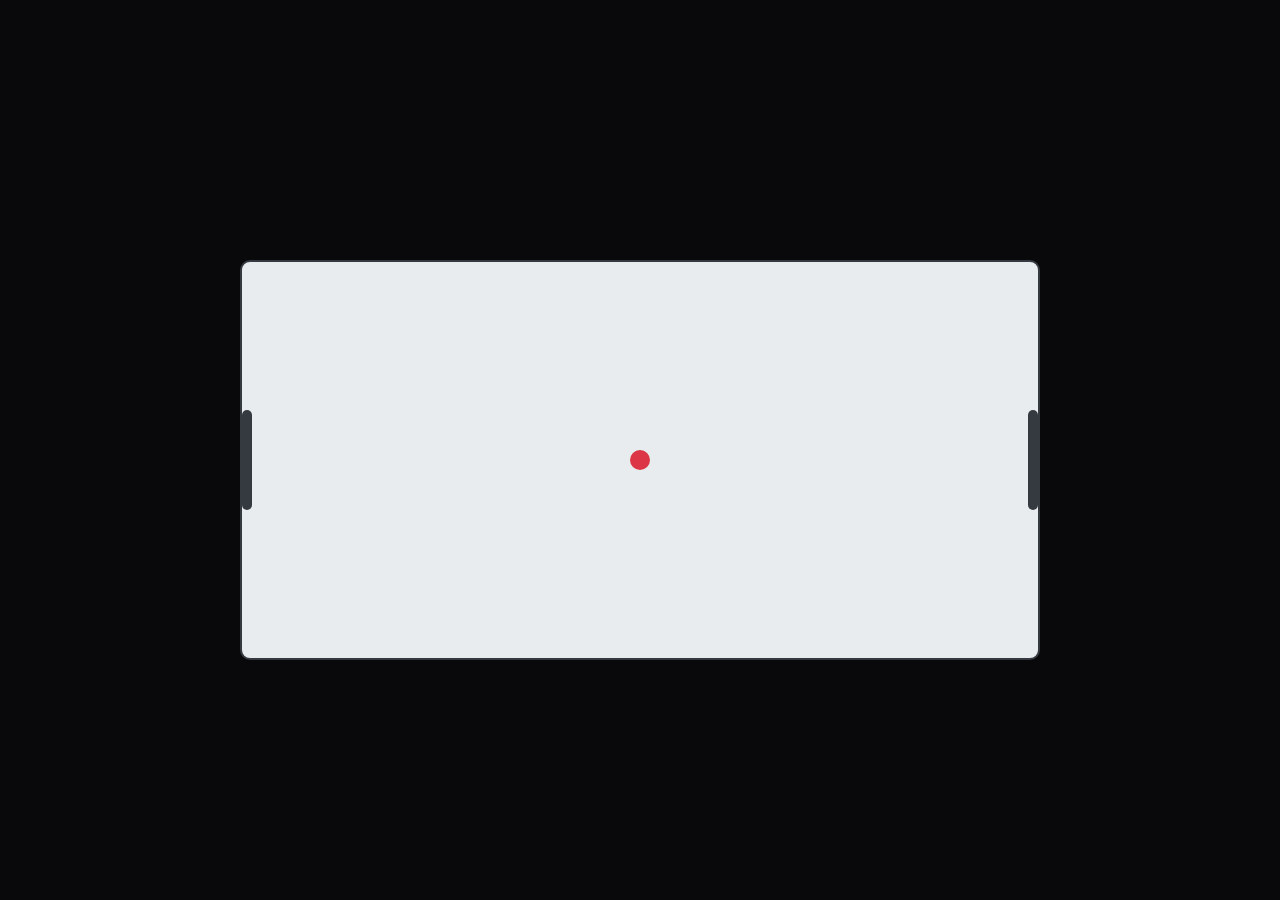
<file: main/pages/index.html>
<!DOCTYPE html>
<html lang="en">
<head>
 <meta charset="UTF-8">
 <meta name="viewport" content="width=device-width, initial-scale=1.0">
 <title>Ping Pong Game</title>
 <link href="https://stackpath.bootstrapcdn.com/bootstrap/4.5.2/css/bootstrap.min.css" rel="stylesheet">
 <link href="../main.css" rel="stylesheet">
 <style>
.game-area {
    position: absolute;
    top: 50%;
    left: 50%;
    transform: translate(-50%, -50%);
    text-align: center;
}
.game-board {
    width: 800px;
    height: 400px;
    background-color: #e9ecef;
    border: 2px solid #343a40;
    border-radius: 10px;
    position: relative;
    margin-top: 20px;
}
.paddle {
    position: absolute;
    width: 10px;
    height: 100px;
    background-color: #343a40;
    border-radius: 5px;
}
.paddle-left {
    left: 0;
    top: calc(50% - 50px);
}
.paddle-right {
    right: 0;
    top: calc(50% - 50px);
}
.ball {
    position: absolute;
    width: 20px;
    height: 20px;
    background-color: #dc3545;
    border-radius: 50%;
    top: calc(50% - 10px);
    left: calc(50% - 10px);
}
</style>
</head>
<body>
 <div class="game-area">
    <div class="game-board">
        <div class="paddle paddle-left"></div>
        <div class="ball"></div>
        <div class="paddle paddle-right"></div>
    </div>
 </div>
</body>
</html>
</file>
<file: main/main.css>
@import url('https://fonts.googleapis.com/css2?family=Fredoka:wght@300..700&family=Roboto:ital,wght@0,100;0,300;0,400;0,500;0,700;0,900;1,100;1,300;1,400;1,500;1,700;1,900&display=swap');

:root {
    --text-color: #f5f5f5;
    --background-color: #09090b;
    --divider-color: rgba(255, 255, 255, 0.1);
    --section-color: rgba(30, 27, 75, 0.1);
    --shadow-color: rgba(255, 255, 255, 0.1);
    --link-hover-color: #fff;

    /* --text-color: #000;
    --background-color: #fff;
    --divider-color: rgba(0, 0, 0, 0.1);
    --section-color: rgba(30, 27, 75, 0.1);
    --shadow-color: rgba(0, 0, 0, 0.2); */
    /* --link-hover-color: #000; */

    --primary-color: #0d6efd;
    --secondary-color: #f5f5f5;
    --light-color: #f8f9fa;
    /* --dark-color: #212529; */
    --dark-color: #18181b;
    --gray-color: #ccc;
    --gray-dark-color: #777;
    --border-color: #cccccc;
    --online-color: #22c55e;
    --offline-color: #606a8d;
    --link-color: #606a8d;
    --icon-color: #606a8d;
}


html {
    height: 100%;
}

body {
    width: 100%;
    height: 100%;
    font-family: "Fredoka";
    line-height: 1.5;
    background-color: var(--background-color);
    color: var(--text-color);
    /* overflow: hidden; */
    overflow-x: hidden;
}


header {
    flex-grow: 1;
    position: relative;
    margin-left: 200px;
    z-index: 100;
    background-color: inherit;
}

ul {
    margin: 0;
    padding: 0;
    border: 0;
    font-size: 100%;
    font: inherit;
    vertical-align: baseline;
}

hr {
    color: var(--link-color);
}

.container-form-content {
    padding-top: 15rem;
    max-width: 400px;
    margin: auto;
}

.form-control:focus {
    color: inherit;
    background-color: inherit;
}

form .form-floating:focus-within {
    z-index: 2;
}

form input[type="text"],
input[type="email"],
input[type="password"],
input[type="tel"] {
    background-color: inherit;
    margin-bottom: -1px;
    border: 0.1px solid var(--border-color);
    color: inherit;
    margin-bottom: 5px;
}

.main-container {}

.oauth-btn {
    display: inline-flex;
    align-items: center;
    justify-content: center;
    padding: 10px 20px;
    background-color: inherit;
    border: 0.1px solid var(--border-color);
    border-radius: 4px;
    color: var(--text-color);
    font-weight: bold;
    cursor: pointer;
    transition: background-color 0.3s ease;
}

.oauth-btn img {
    width: 30px;
    margin-right: 10px;
}

#intra-logo {
    mix-blend-mode: difference;
    filter: invert(1);
}

.auth-otp-box {
    max-width: 400px;
    padding: 2rem;
    border-radius: 0.5rem;
    box-shadow: 0 4px 8px 0 var(--shadow-color), 0 0px 20px 0 var(--shadow-color);
}

.auth-otp-box h2 {
    margin-bottom: 1rem;
}

.auth-otp-box .form-control {
    margin-bottom: 1rem;
}


.settings-box {
    max-width: 400px;
    padding: 2rem;
    border-radius: 0.5rem;
    box-shadow: 0 4px 8px 0 var(--shadow-color), 0 0px 20px 0 var(--shadow-color);
}

.settings-box h2 {
    margin-bottom: 1.5rem;
}

.muted-text {
    font-weight: 500;
    color: var(--offline-color);
}

.active-text {
    font-weight: 500;
    color: var(--primary-color);
}

.switch-label {
    margin-left: 1rem;
    font-weight: 500;
}

#qrcode {
    display: none;
    margin-top: 2rem;
}

#qrcode-box {
    width: 202px;
    border: 0.1px solid var(--text-color);
}


#searchInput {
    color: var(--text-color);
}

.message-area {
    height: 100%;
    width: 100%;
    background: inherit;
}

.chat-area {
    width: 100%;
    height: calc(100vh - 60px);
    bottom: 0;
    flex-grow: 1;
    display: block;
    position: relative;
    background-color: inherit;
    border-radius: 0.3rem;
    overflow: hidden;
}

.chatlist {
    outline: 0;
    height: 100%;
    overflow: hidden;
    width: 220px;
    float: right;
    margin-right: 0;
    padding-right: 0;
    padding-top: 1%;
    padding-left: 0.5rem;
}

.chat-area .modal-content {
    border: none;
    border-radius: 0;
    outline: 0;
    height: 100%;
}

.chat-area .modal-dialog-scrollable {
    height: 100% !important;
}

.chatbox-empty {
    display: flex;
    flex-direction: column;
    justify-content: center;
    align-items: center;
    height: 100%;
    text-align: center;
    padding: 50px 20px;
    color: var(--gray-color);
    font-family: Arial, sans-serif;
    border-right: 1px solid var(--divider-color);
}

.chatbox-empty .chat-icon {
    height: 50px;
    width: 60px;
    color: rgba(96, 106, 141, 0.8);
    margin-bottom: 15px;
}

.chatbox-empty p {
    font-size: 20px;
    font-weight: bold;
    margin-bottom: 10px;
}

.chatbox-empty span {
    font-size: 15px;
    color: var(--gray-color);
}

.chatbox {
    width: auto;
    overflow: hidden;
    height: 100%;
    border-right: 1px solid var(--divider-color);
    opacity: 1;
    display: none;
}

.chatbox .modal-dialog,
.chatlist .modal-dialog {
    max-width: 100%;
    margin: 0;
}

.msg-search {
    display: flex;
    align-items: center;
    justify-content: space-between;
}

.msg-search i {
    font-size: 20px;
    color: var(--text-color);
}

.chat-area .form-control {
    display: block;
    width: 100%;
    /* margin-left: 5%; */
    padding: 10px;
    /* padding: 10px; */
    /* padding: 0.375rem 0.75rem; */
    font-size: 14px;
    font-weight: 400;
    line-height: 1.5;
    color: var(--text-color);
    background-color: inherit;
    background-clip: padding-box;
    -webkit-appearance: none;
    -moz-appearance: none;
    border-color: #6c757d;
    appearance: none;
}

.chat-area .form-control:focus {
    outline: 0;
    box-shadow: inherit;
}

.chat-area .nav-tabs .nav-item {
    width: 100%;
}

.chat-area .nav-tabs .nav-link {
    width: 100%;
    color: var(--text-color);
    font-size: 14px;
    font-weight: 500;
    line-height: 1.5;
    text-transform: capitalize;
    margin-top: 5px;
    margin-bottom: 2px;
    background: 0 0;
    border: none;
    outline: none;
}

.chat-area .nav-tabs {
    border-bottom: none;
}

.chat-list h3 {
    color: var(--text-color);
    font-size: 16px;
    font-weight: 500;
    line-height: 1.5;
    text-transform: capitalize;
    margin-bottom: 0;
}

.chat-list p {
    color: var(--text-color);
    font-size: 14px;
    font-weight: 400;
    line-height: 1.5;
    margin-bottom: 0;
}

.chat-list div.d-flex {
    position: fixed;
    margin-bottom: 10px;
    position: relative;
    text-decoration: none;
    padding: 2%;
    cursor: pointer;
    background-color: var(--shadow-color);
    border-radius: 2px;
}

.chat-list div.active-chat {
    background-color: rgba(13, 110, 253, 0.8);
    border-radius: 0.15rem;
}

.single-line-text {
    display: flex;
    justify-content: space-between;
    align-items: center;
    white-space: nowrap;
    overflow: hidden;
    text-overflow: ellipsis;
}

.right-aligned-item {
    font-weight: bold;
    color: #6c757d;
}


.chat-list .active {
    display: block;
    content: '';
    clear: both;
    position: absolute;
    bottom: 3px;
    left: 44px;
    height: 12px;
    width: 12px;
    background: var(--online-color);
    border-radius: 50%;
    border: 2px solid var(--text-color);
}

.chat-list-empty {
    flex-grow: 1;
    display: none;
    justify-content: center;
    align-items: center;
    color: var(--gray-color);
    text-align: center;
}

.msg-head h3 {
    color: var(--text-color);
    font-size: 15px;
    font-weight: 500;
    line-height: 1.5;
    margin-bottom: 0;
    text-transform: capitalize;
}

.msg-head p {
    color: var(--text-color);
    font-size: 15px;
    font-weight: 400;
    line-height: 1.5;
    margin-bottom: 0;
}

.msg-head {
    padding: 5px 15px 0px;
    border-bottom: 0.1px solid var(--divider-color);
}

.moreoption {
    display: flex;
    align-items: center;
    justify-content: end;
}

.moreoption .navbar {
    padding: 0;
}

.moreoption li .nav-link {
    color: var(--text-color);
    font-size: 20px;
    margin-top: 7px;
}

.moreoption .dropdown-toggle::after {
    display: none;
}

.moreoption .dropdown-menu {
    top: 100%;
    left: auto;
    right: 0;
    margin-top: 0.125rem;
    background-color: var(--dark-color);
}

.moreoption i {
    color: var(--gray-color);
}

.moreoption .dropdown-menu .dropdown-item {
    color: var(--light-color);
}

.moreoption .dropdown-menu .dropdown-item:hover {
    background-color: inherit;
}

.msg-body {
    padding: 3%;
}

.msg-body ul {
    overflow: hidden;
}

.msg-body ul li {
    list-style: none;
    margin: 15px 0;
}

.msg-body ul li.reply {
    color: var(--dark-color);
    display: block;
    width: 100%;
    max-width: 300px;
    text-align: left;
    position: relative;
}

.msg-body ul li.reply:before {
    display: block;
    clear: both;
    content: '';
    position: absolute;
    top: -6px;
    /* Adjust this value as needed */
    left: -8px;
    /* Adjust to fix alignment */
    width: 0;
    height: 0;
    border-style: solid;
    border-width: 0 12px 15px 12px;
    border-color: transparent transparent var(--secondary-color) transparent;
    transform: rotate(-37deg);
}

.msg-body ul li.reply p {
    font-size: 14px;
    line-height: 1.5;
    font-weight: 500;
    padding: 15px;
    background: var(--secondary-color);
    display: inline-block;
    border-bottom-left-radius: 10px;
    border-top-right-radius: 10px;
    border-bottom-right-radius: 10px;
    margin-bottom: 0;
}

.msg-body ul li.reply p b {
    display: block;
    color: var(--text-color);
    font-size: 14px;
    line-height: 1.5;
    font-weight: 500;
}

.msg-body ul li.sender {
    display: block;
    width: 100%;
    max-width: 300px;
    text-align: right;
    position: relative;
    margin-left: auto;
}

.msg-body ul li.sender:before {
    display: block;
    clear: both;
    content: '';
    position: absolute;
    bottom: 15px;
    right: -8px;
    width: 0;
    height: 0;
    border-style: solid;
    border-width: 0 12px 15px 12px;
    border-color: transparent transparent var(--primary-color) transparent;
    transform: rotate(37deg);
}


.msg-body ul li.sender p {
    color: var(--text-color);
    font-size: 14px;
    line-height: 1.5;
    font-weight: 500;
    padding: 15px;
    background: var(--primary-color);
    display: inline-block;
    border-top-left-radius: 10px;
    border-top-right-radius: 10px;
    border-bottom-left-radius: 10px;
    margin-bottom: 0;
}

.msg-body ul li.sender p b {
    display: block;
    color: var(--text-color);
    font-size: 14px;
    line-height: 1.5;
    font-weight: 500;
}

.msg-body ul li.sender:after {
    display: block;
    content: '';
    clear: both;
}

.time {
    display: block;
    color: var(--text-color);
    font-size: 12px;
    line-height: 1.5;
    font-weight: 400;
}

li.reply .time {
    margin-left: 5px;
}

li.sender .time {
    margin-right: 20px;
}

.msg-body h6 {
    text-align: center;
    font-weight: normal;
    font-size: 14px;
    line-height: 1.5;
    color: var(--text-color);
    background: var(--text-color);
    display: inline-block;
    padding: 0 5px;
    margin-bottom: 0;
}

.msg-body-empty {
    color: var(--gray-color);
    display: none;
    position: absolute;
    top: 45%;
    left: 50%;
    transform: translate(-50%, -50%);
    text-align: center;
    margin: 0;
}


.send-box {
    padding: 15px;
    border-top: 1px solid var(--divider-color);
}

.send-box .send-form {
    display: flex;
    align-items: center;
    justify-content: space-between;
    margin: 5px 0;
    padding: 0 4%;
}

.send-box .form-control {
    display: block;
    width: 100%;
    padding: 0.375rem 0.75rem;
    font-size: 14px;
    font-weight: 400;
    line-height: 1.5;
    color: var(--text-color);
    background-color: inherit;
    background-clip: padding-box;
    -webkit-appearance: none;
    -moz-appearance: none;
    appearance: none;
    border-radius: 0.25rem;
    transition: border-color .15s ease-in-out, box-shadow .15s ease-in-out;
}

.send-box input {
    height: 50px;
}

.send-box #message-button {
    border: none;
    background: var(--primary-color);
    padding: 0.375rem 5px;
    color: var(--text-color);
    border-radius: 50%;
    font-weight: 400;
    height: 45px;
    width: 45px;
    margin-top: 4px;
    margin-left: 12px;
    flex-shrink: 0;
}

.send-box #message-button i {
    margin-right: 3px;
    margin-top: 6px;
}

button:focus {
    outline: 0;
}

input[type="tel"]::placeholder,
input[type="text"]::placeholder,
input[type="email"]::placeholder,
input[type="password"]::placeholder,
textarea::placeholder {
    color: var(--gray-color);
    opacity: 1;
}

input::-webkit-input-placeholder {
    color: var(--text-color);
    opacity: 1;
}

input::-moz-placeholder {
    color: var(--text-color);
    opacity: 1;
}

input:-ms-input-placeholder {
    color: var(--text-color);
    opacity: 1;
}

input:-moz-placeholder {
    color: var(--text-color);
    opacity: 1;
}

textarea::-webkit-input-placeholder {
    color: var(--text-color);
    opacity: 1;
}

textarea::-moz-placeholder {
    color: var(--text-color);
    opacity: 1;
}

textarea:-ms-input-placeholder {
    color: var(--text-color);
    opacity: 1;
}

textarea:-moz-placeholder {
    color: var(--text-color);
    opacity: 1;
}

.user-img {
    width: 50px;
    height: 50px;
    border-radius: 50%;
    object-fit: cover;
}

.container-error {
    position: fixed;
    top: 20%;
    left: 50%;
    transform: translate(-50%, -50%);
    max-width: 600px;
    min-height: 180px;
    padding: 30px 0 15px;
}

*>.container-error {
    background: url(https://www.google.com/images/errors/robot.png) 100% 5px no-repeat;
    padding-right: 200px
}

.container-error p {
    margin: 11px 0 22px;
}

.container-error ins {
    color: var(--gray-dark-color);
    text-decoration: none
}

.container-error a img {
    border: 0
}

#logo-error {
    font-size: 20px;
    font-weight: 500;
    display: inline-block;
    height: 51px;
    width: 150px;
    color: var(--text-color);
    text-decoration: none;
}


.wrapper {
    position: relative;
    height: 100%;
    width: 100%;
}

.sidebar {
    top: 0;
    display: block;
    width: 200px;
    font-size: 14px;
    flex-shrink: 0;
    padding: 1rem;
    transition: all 0.3s ease;
    overflow: auto;
    background-color: var(--background-color);
    position: fixed;
    height: 100%;
    z-index: 999;
}

.sidebar-separator {
    position: fixed;
    top: 0;
    left: 200px;
    height: 100%;
    width: 1px;
    background-color: var(--divider-color);
    z-index: 1000;
}

.header-separator {
    position: fixed;
    width: 100%;
    height: 1px;
    background-color: var(--divider-color);
    /* margin-top: -5px; */
}

.navbar-brand {
    /* font-family: 'Gill Sans', 'Gill Sans MT', Calibri, 'Trebuchet MS', sans-serif; */
    letter-spacing: 1px;
    color: var(--link-color);
}

.navbar-brand:hover {
    color: var(--link-color);
}

.nav-link {
    color: var(--link-color);
    text-decoration: none;
}

.nav-link:hover,
.nav-link:focus,
.nav-link:active {
    color: var(--link-hover-color);
}

.nav-link:not(:last-child) {
    margin-bottom: 20px;
}

.main-content {
    flex-grow: 1;
    margin-left: 200px;
    display: block;
    transition: margin-left 0.3s ease;
    height: 100%;
}

.menu-toggle {
    display: none;
    position: fixed;
    font-size: 1.1rem;
    z-index: 1000;
    background-color: inherit;
    border: none;
    color: var(--icon-color);
    margin-right: 7px;
    margin-left: 0.5rem;
    cursor: pointer;
}

.search-form input {
    background-color: inherit;
    border: none;
}

.search-form input:focus {
    background-color: inherit;
    color: var(--secondary-color);
}

.search-form input::placeholder {
    color: var(--icon-color);
    opacity: 1;
}

.search-form i {
    color: var(--icon-color);
}

.profile {
    position: relative;
    margin-bottom: 20px;
}

.profile-wrapper {
    padding: 2%;
}

.profile-cover {
    width: 100%;
    /* height: 250px; */
    object-fit: cover;
}


.background-container {
    position: relative;
    width: 100%;
    height: 220px;
    overflow: hidden;
    border-radius: 8px;
    cursor: pointer;
}

.background-container img {
    width: 100%;
    height: 100%;
    object-fit: cover;
}

.background-container::after {
    content: 'Click to change background';
    position: absolute;
    bottom: 10px;
    right: 10px;
    background: rgba(0, 0, 0, 0.6);
    color: white;
    padding: 5px 10px;
    border-radius: 4px;
    font-size: 14px;
    opacity: 0;
    transition: opacity 0.3s ease;
}

.background-container:hover .profile-cover {
    filter: brightness(0.8);
}

.background-container:hover::after {
    opacity: 1;
}

.background-container.no-hover:hover::after {
    opacity: 0 !important;
}


.profile-avatar {
    position: absolute;
    display: inline-block;
    margin-top: -4rem;
    margin-left: 1rem;
    z-index: 10;
}

.profile-img {
    width: 100px;
    height: 100px;
    object-fit: cover;
    border: 5px solid var(--secondary-color);
    border-radius: 50%;
}

.profile-picture-wrapper {
    position: relative;
}

.profile-picture-wrapper::after {
    content: 'Change';
    position: absolute;
    top: 70%;
    left: 50%;
    transform: translate(-50%, -50%);
    background: rgba(0, 0, 0, 0.6);
    color: white;
    padding: 5px 10px;
    border-radius: 4px;
    font-size: 12px;
    opacity: 0;
    transition: opacity 0.3s ease;
    white-space: nowrap;
}

.profile-picture-wrapper:hover .profile-img {
    filter: brightness(0.8);
}

.profile-picture-wrapper:hover::after {
    opacity: 1;
}

.profile-picture-wrapper.no-hover:hover::after {
    opacity: 0 !important;
}

.profile-wrapper>div:nth-child(2) {
    display: flex;
    align-items: center;
    justify-content: space-between;
    margin-top: 0.5rem;
    padding: 0 1rem;
}

.profile-name {
    font-weight: 500;
    color: var(--text-color);
    width: 100px;
    margin-top: 2.0rem;
    text-align: center;
    font-size: 1.2rem;
}

.online-status {
    position: absolute;
    top: 0;
    right: 0;
    left: 82%;
    width: 12px;
    height: 12px;
    border-radius: 50%;
    border: 2px solid var(--secondary-color);
    background-color: var(--online-color);
}

.profile-details {
    padding: 10px;
}

.profile-menu {
    margin-top: 1rem;
}

.profile-menu-link {
    margin-right: 20px;
    color: var(--text-color);
    text-decoration: none;
}

.profile-menu-link.active {
    font-weight: bold;
    text-decoration: none;
}

.empty-profile-section {
    text-align: center;
    padding: 20%;
    font-size: 16px;
    background-color: var(--background-color);
}

.online-status,
.offline-status {
    position: absolute;
    top: 0;
    right: 0;
    left: 82%;
    width: 12px;
    height: 12px;
    border-radius: 50%;
    border: 2px solid var(--secondary-color);

}

.online-status {
    background-color: var(--online-color);
}

.offline-status {
    background-color: var(--offline-color);
}

.circle-success,
.circle-secondary {
    width: 8px;
    height: 8px;
    border-radius: 50%;
}

.circle-success {
    background-color: var(--online-color);
}

.circle-secondary {
    background-color: var(--offline-color);
}

.chart-container {
    background-color: var(--background-color);
    padding: 2% 25% 0% 0%;
    /* padding: 20px; */
    border-radius: 10px;
    /* box-shadow: 0 4px 8px --shadow-color; */
    /* box-shadow: 0 4px 8px rgba(0, 0, 0, 0.1); */
}

canvas {
    display: block;
    width: 100% !important;
    height: auto !important;
}

.dropdown-menu {
    background-color: rgba(0, 0, 0, 0.9);
}

.dropdown-item {
    color: var(--border-color);
}

.dropdown-item:hover {
    background: none;
    color: var(--link-color);
}

.profile-section {
    background-color: var(--section-color);
    border-radius: 5px;
    /* box-shadow: 0 2px 8px rgba(0, 0, 0, 0.1); */
    margin: 0 10px 0 0;
}

.section-title {
    font-size: 1.5rem;
    color: inherit;
}

.info-item {
    display: flex;
    align-items: center;
}

.info-content {
    flex: 1;
}

.active-link {
    color: var(--text-color);
    font-weight: 500;
}


.info-label {
    font-size: 1rem;
    font-weight: normal;
    color: var(--text-color);
}

.info-value {
    font-size: 0.95rem;
    color: #6c757d;
}

.list-group-item {
    background-color: inherit;
    color: inherit;
}

#deleteAccountBtn:hover {
    background-color: var(--background-color);
}

#emoji-button {
    position: absolute;
    right: 10px;
    top: 50%;
    transform: translateY(-50%);
    background: none;
    border: none;
    cursor: pointer;
    font-size: 20px;
    /* color: var(--text-color); */
}

#emoji-picker {
    position: absolute;
    bottom: 100px;
    right: 5px;
}

.hidden {
    display: none;
}

.unread-indicator {
    font-size: 0.75rem;
    width: 1rem;
    height: 1rem;
    display: flex;
    align-items: center;
    justify-content: center;
}

.input-wrapper {
    position: relative;
    width: 100%;
}

@media (max-width: 767px) {
    .main-content {
        margin-left: 0px;
    }

    .chatlist {
        width: 100%;
        padding-left: 0rem;
        margin-top: 2%;
        padding: 1%;
    }

    .chat-list div {
        padding: 0.5%;
    }

    .chatbox-empty {
        display: none;
        border: none;
    }

    .chatbox {
        width: 100%;
        position: fixed;
        left: 100%;
        right: 0;
        top: 0;
        bottom: 0;
        background: var(--background-color);
        transition: all 0.5s ease;
        border-left: none;
        border-right: none;
        display: flex;
        flex-direction: column;
        height: 100%;
        padding: 1%;
    }

    .showbox {
        left: 0 !important;
    }

    .chat-area {
        display: flex;
        flex-direction: column;
        height: 100%;
    }

    .msg-head {
        flex-shrink: 0;
    }

    .msg-body {
        flex: 1;
        overflow-y: auto;
        padding-bottom: 10px;
    }

    .send-box {
        position: sticky;
        bottom: 0;
        left: 0;
        right: 0;
        background-color: var(--background-color);
        padding: 10px;
        border-top: 1px solid var(--divider-color);
        flex-shrink: 0;
        display: none;
    }

    .send-box .send-form {
        display: flex;
        align-items: center;
    }


    .chatbox.showbox .send-box {
        display: block;
    }

    .chat-area .form-control {
        width: 100%;
        margin-top: 5px;
    }

    .msg-head h3 {
        font-size: 14px;
    }

    .msg-head p {
        font-size: 12px;
    }

    .send-box #message-button {
        width: 40px;
        height: 40px;
        margin-top: 8px;
    }

    /* .send-box .form-control {
        width: calc(100% - 50px);
    } */

    .chat-list h3 {
        font-size: 14px;
    }

    .chat-list p {
        font-size: 12px;
    }

    .msg-body ul li.reply p,
    .msg-body ul li.sender p {
        font-size: 13px;
        padding: 8px;
        border-radius: 6px;
    }

    .user-img {
        width: 50px;
        height: 50px;
        border-radius: 50%;
        object-fit: cover;
    }

    .container-error {
        background: none;
        margin-top: 0;
        max-width: none;
        padding-right: 0
    }

    .sidebar {
        transform: translateX(-100%);
    }

    .sidebar.active {
        width: 250px;
        transform: translateX(0);
        background-color: var(--background-color);
        font-weight: bold;
    }

    header {
        margin-left: 0%;
    }

    .profile-cover {
        height: 200px;
    }

    .menu-toggle {
        display: block;
    }

    .menu-toggle.hidden {
        display: none;
    }

    .sidebar-separator {
        display: none;
    }

    .sidebar.active+.sidebar-separator {
        display: block;
        left: 250px;
    }

    .chart-container {
        width: 100%;
        padding: 0%;
    }

    #emoji-button {
        top: 55%;
    }

    .game-container {
        top: 0;
        left: 0;
        transform: none;
        width: 100%;
        height: 100%;
        margin-left: -100px;
        max-width: none;
    }

    .game-area {
        flex-direction: row;
        justify-content: space-between;
        padding: 20px;
    }

    .game-area .text-container {
        width: auto;
        margin-bottom: 0;
        padding: 10px;
    }

    .game-area .text-left,
    .game-area .text-right {
        text-align: center;
        flex: 0;
    }

    .game-area .score-left,
    .game-area .score-right {
        flex: 1;
    }

    .game-area canvas {
        max-width: none;
        width: 100%;
        height: 70vh;
        margin-top: 0;
    }

}

.game-container {
    position: fixed;
    top: 25rem;
    left: calc(50% + 100px);
    transform: translate(-50%, -50%);
    width: 100%;
    max-width: 800px;
    height: auto;
    display: flex;
    flex-direction: column;
    align-items: center;
    justify-content: flex-start;
}

.game-area {
    width: 100%;
    height: 100%;
    display: flex;
    flex-direction: column;
    align-items: center;
    justify-content: center;
}

.game-area .text-container {
    width: 100%;
    max-width: 800px;
    font-size: 18px;
    font-weight: 600;
    display: flex;
    justify-content: space-between;
    align-items: center;
    padding: 10px 20px;
    box-sizing: border-box;
    margin-bottom: 5px;
}

.game-area .text-left {
    text-align: left;
    flex: 1;
}

.game-area .score-left,
.game-area .score-right {
    font-size: 25px;
    text-align: center;
    flex: 1;
}

.game-area .text-right {
    text-align: right;
    flex: 1;
}

.game-area canvas {
    max-width: 800px;
    background: linear-gradient(to right, var(--background-color) calc(50% - 1px),
            var(--shadow-color) calc(50% - 1px) calc(50% + 1px),
            var(--background-color) calc(50% + 1px));
    background-color: var(--background-color);
    border: 2px solid var(--shadow-color);
    border-radius: 10px;
    margin-top: 5px;
}

.game-area .result-container {
    display: none;
    position: absolute;
    top: 50%;
    left: 50%;
    transform: translate(-50%, -50%);
    /* display: flex; */
    flex-direction: column;
    align-items: center;
    font-size: 20px;
    font-weight: 500;
    padding: 20px 30px;
    background-color: var(--dark-color);
    border-radius: 6px;
    z-index: 1;
}

.game-area .game-result {
    color: #0d6efd;
}

.countdown-container {
    position: absolute;
    top: 50%;
    left: 50%;
    transform: translate(-50%, -50%);
    font-size: 80px;
    font-weight: bold;
    color: var(--text-color);
    text-align: center;
    z-index: 9999;
}

.countdown-number {
    font-size: 100px;
    animation: fadeInOut 1s ease-in-out infinite;
}

@keyframes fadeInOut {
    0% {
        opacity: 0;
    }

    50% {
        opacity: 1;
    }

    100% {
        opacity: 0;
    }
}


/* Base game options container */
.game-area .game-new {
    display: flex;
    position: absolute;
    top: 50%;
    left: 50%;
    transform: translate(-50%, -50%);
    width: 200px;
    height: 180px;
    flex-direction: column;
    align-items: center;
    font-size: 20px;
    font-weight: 500;
    padding: 15px 30px;
    color: var(--light-color);
    background-color: var(--dark-color);
    border-radius: 6px;
    z-index: 1;
    gap: 20px;
}

/* Title styling */
.game-new p {
    margin: 0 0 15px 0;
    letter-spacing: 1px;
}

.game-new button {
    margin-top: -5px;
}


.waiting-message {
    display: none;
    position: absolute;
    top: 58%;
    left: 50%;
    transform: translate(-50%, -50%);
    flex-direction: column;
    align-items: center;
    text-align: center;
    padding: 20px 40px;
    border-radius: 12px;
}

.waiting-message p {
    font-size: 1.2rem;
    font-weight: 500;
    letter-spacing: 0.5px;
    color: var(--text-color);
    animation: fadeInOut 2s infinite;
    white-space: nowrap;
}

@keyframes fadeInOut {

    0%,
    100% {
        opacity: 1;
    }

    50% {
        opacity: 0.7;
    }
}

.form-select {
    width: 100%;
    margin-top: -20px;
    padding: 12px 40px 12px 16px;
    font-size: 16px;
    color: var(--light-color);
    background-color: var(--dark-color);
    border: 1.5px solid rgba(255, 255, 255, 0.2);
    border-radius: 8px;
    cursor: pointer;
    appearance: none;
    transition: all 0.3s ease;
    background-image: url("data:image/svg+xml;charset=UTF-8,%3csvg xmlns='http://www.w3.org/2000/svg' viewBox='0 0 24 24' fill='none' stroke='white' stroke-width='2' stroke-linecap='round' stroke-linejoin='round'%3e%3cpolyline points='6 9 12 15 18 9'%3e%3c/polyline%3e%3c/svg%3e");
    background-repeat: no-repeat;
    background-position: right 12px center;
    background-size: 16px;
}

.settings-container {
    margin: 0 auto;
}

.settings-container h2 {
    font-size: 20px;
}


.settings-container h4 {
    font-size: 17px;
}

.settings-container .settings-section {
    font-size: 15px;
    background: inherit;
    border-radius: 8px;
    padding: 1.5rem;
    margin-bottom: 0.5rem;
    color: var(--text-color);
}


.settings-container .settingsForm .form-label {
    font-weight: 600;
    color: var(--gray-color);
}

.settings-container .settingsForm textarea {
    background-color: inherit;
    border: 0.1px solid var(--link-color);
    color: inherit;
    margin-bottom: 5px;
}

.settings-container .settingsForm textarea::placeholder {
    color: var(--gray-dark-color);
}

.settings-container .settingsForm input {
    border: 0.1px solid var(--link-color);
}

.settings-container .settingsForm input::placeholder {
    color: var(--gray-dark-color);
}

.settings-section-change {
    margin-top: -2.0rem !important;
}
</file>
